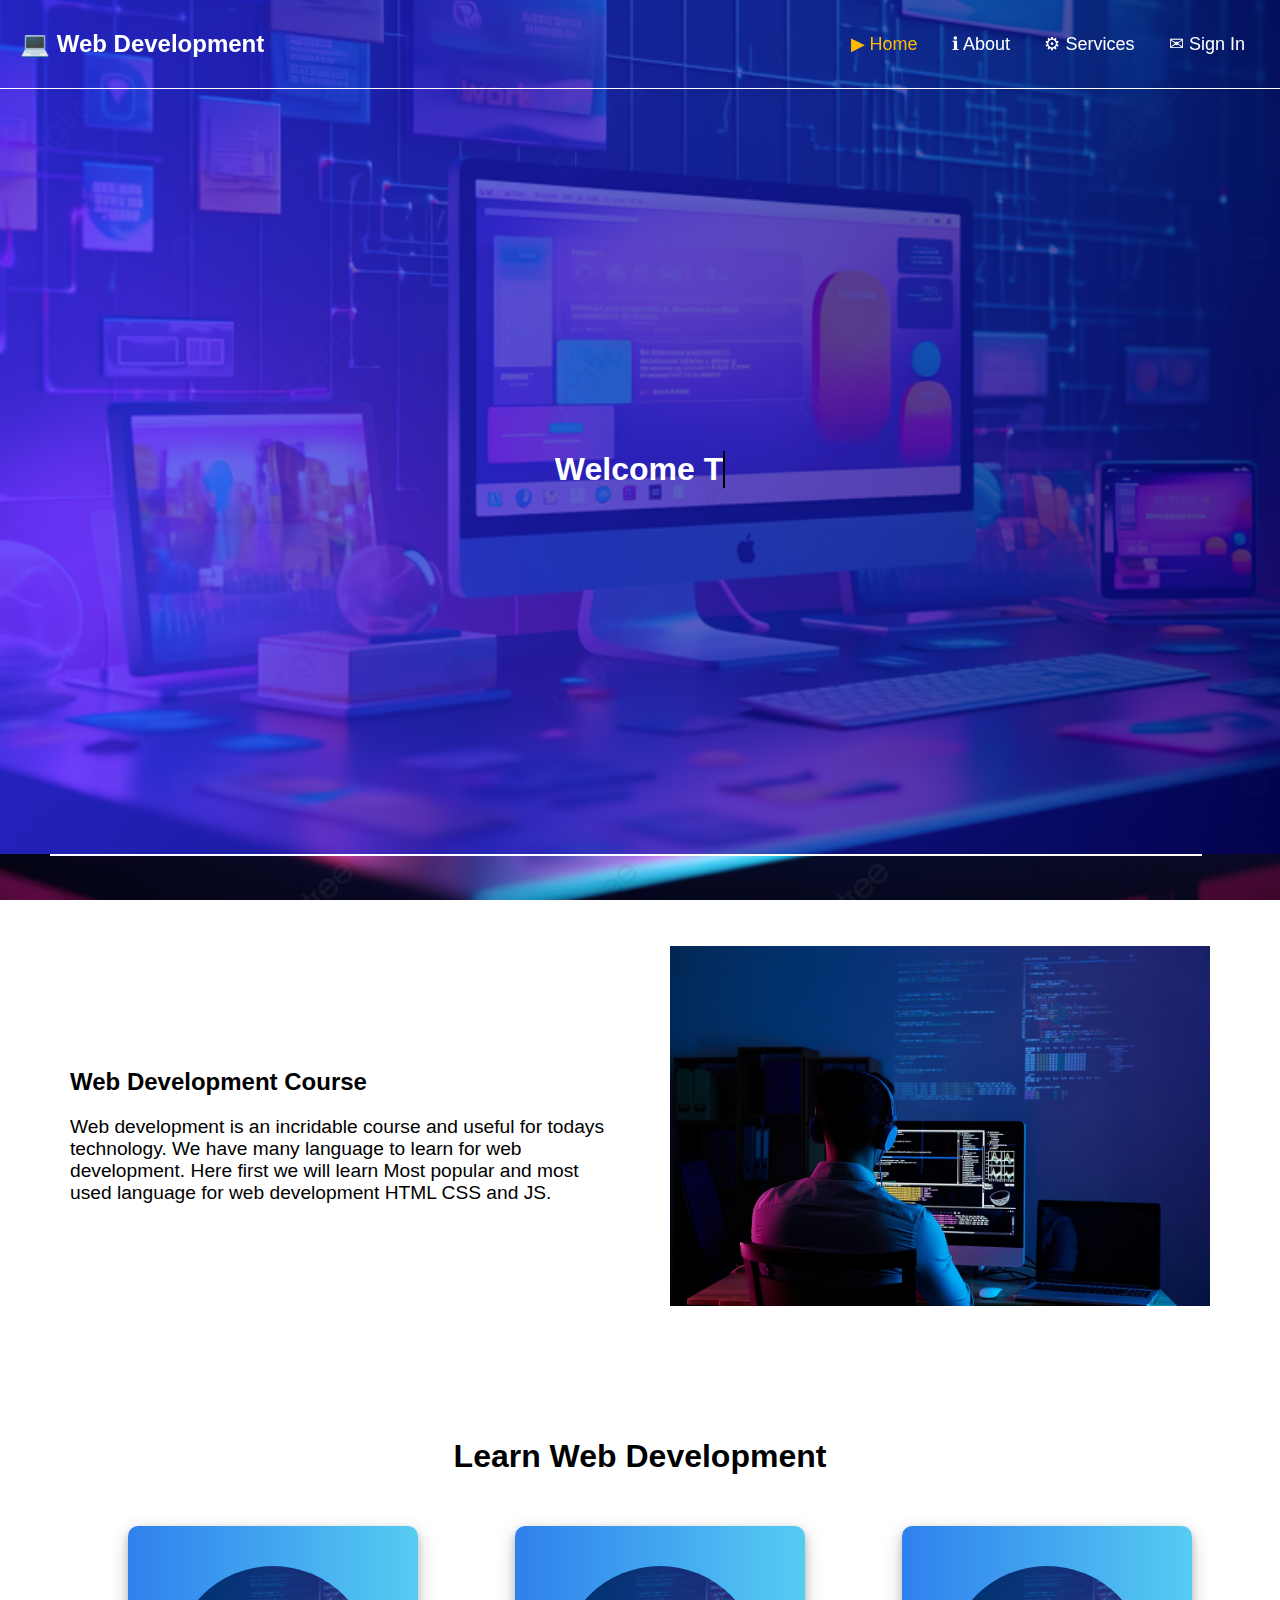
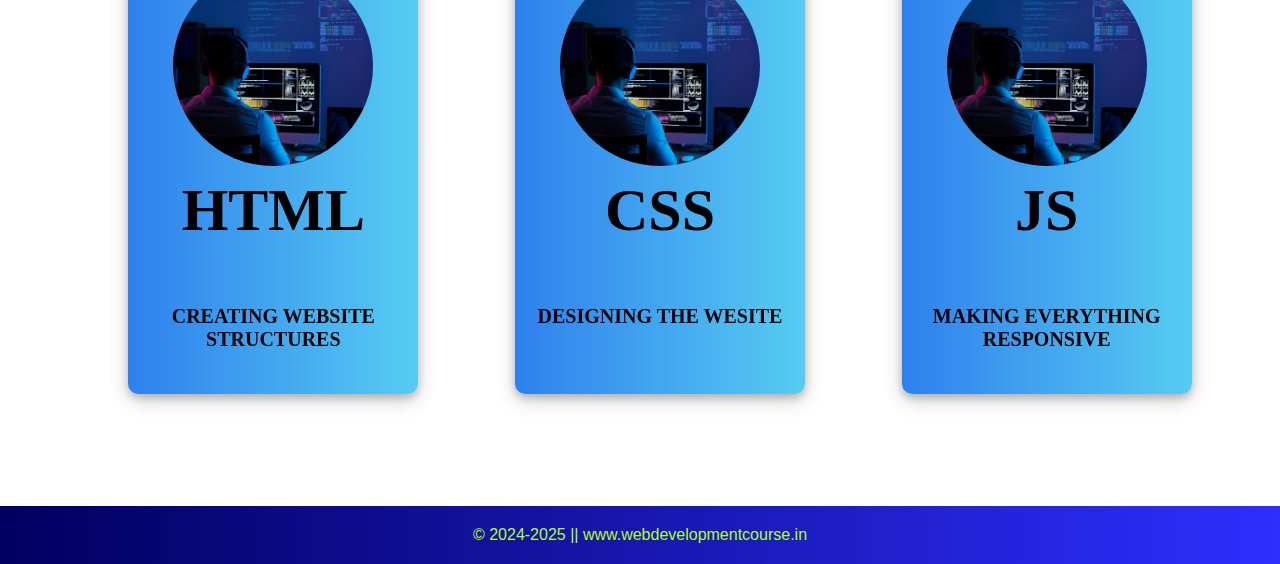
<file: index.html>
<!DOCTYPE html>
<html lang="en">

<head>
    <meta charset="UTF-8">
    <meta name="viewport" content="width=device-width, initial-scale=1.0">
    <link rel="stylesheet" href="style.css">
    <title>Web Development Course</title>
</head>

<body>
        <nav>
            <h2>&#x1F4BB; Web Development</h2>
        <div class="navbar">
            <button class="menu-button" onclick="toogleNav()">&#9776;</button>
            <div id="navLinks" class="nav-links">
                <div class="search"><input type="search" placeholder="Search">
                    <div class="lin"></div><span>&#x1F50E;</span>
                </div>
                <button class="close-button" onclick="toogleNav()">&times;</button>
                <a class="navlink" id="home-link" href="index.html">&#x25B6; Home</a>
                <a class="navlink" id="home-link" href="about.html">&#x2139; About</a>
                <a class="navlink" id="home-link" href="service.html">&#x2699; Services</a>
                <a class="navlink" id="home-link" href="contact.html">&#x2709; Sign In</a>
            </div>
        </div>
    </nav>

    <!-- Welcome to web development -->

    <div class="wlcmpage">
        <div class="typewriter">
            <h1 id="text"></h1>
        </div>
    </div>
    <div class="line"></div>

    <!-- first section -->

    <section>
        <div class="grid grid-two-cols">

            <div class="port-intro">
                <h2 class="section-common-heading">Web Development Course</h2>
                <p>Web development is an incridable course and useful for todays technology. We have many language to learn for web development. Here first we will learn Most popular and most used language for web development HTML CSS and JS.</p>
            </div>
            <div class="port-img"><img src="software-developer-6521720_1280.jpg" alt=""></div>
        </div>
    </section>
    <div class="line"></div>
    <!-- First Section Ends -->
    <!-- Second Section -->
    <section>
        <div class="section-heading">
            <h1>Learn Web Development </h1>
        </div>
        <div class="cards grid grid-three-cols">
            <div class="card">
                <div class="card-cont">

                    <div class="flip-container">
                        <div class="flip-inner-container">
                            <div class="flip-front">
                                <div class="profile-image1">
                                    
                                </div>
                                <h3>HTML</h3>
                                <h6>Creating Website Structures</h6>
                            </div>
                            <div class="flip-back">
                                <h2>LEARN HTML</h2>
                                <p>HTML stands for Hypertext Markup Language. </p>
                                <form>
                                   <a href="html.html" id="popupButton" class="submit"> Lets Go...</a>
                                </form>
                                
                            </div>
                        </div>
                    </div>
                </div>
            </div>
            <div class="card">
                <div class="card-cont">

                    <div class="flip-container">
                        <div class="flip-inner-container">
                            <div class="flip-front">
                                <div class="profile-image1">

                                </div>
                                <h3>CSS</h3>
                                <h6>Designing the wesite</h6>
                            </div>
                            <div class="flip-back">
                                <h2>LEARN CSS</h2>
                                <p>HTML stands for Hypertext Markup Language. </p>
                                <form>
                                    <a href="css.html" id="popupButton" class="submit">Lets Go...</a>
                                </form>
                            </div>
                        </div>
                    </div>
                </div>
            </div>
            <div class="card">
                <div class="card-cont">

                    <div class="flip-container">
                        <div class="flip-inner-container">
                            <div class="flip-front">
                                <div class="profile-image1">

                                </div>
                                <h3>JS</h3>
                                <h6>Making everything responsive</h6>
                            </div>
                            <div class="flip-back">
                                <h2>LEARN JS</h2>
                                <p>HTML stands for Hypertext Markup Language. </p>
                                <form>
                                    <a href="script.html" id="popupButton" class="submit">Lets Go...</a>
                                </form>
                            </div>
                        </div>
                    </div>
                </div>
            </div>

        </div>
    </section>
    
    <!-- Second Section ends -->
    <!-- Footer Section -->

    <footer>
        <div class="ends">&copy; 2024-2025 || www.webdevelopmentcourse.in</div>
    </footer>
    <!-- footer section ends -->


    <!-- back to top button -->
    <div class="back-to-top">
        <a href=""><button id="back-to-top" title="Back to top">&#x2191;</button></a>
    </div>
    <!-- back to top ends -->
    <script src="script.js"></script>
</body>
</html>
</file>
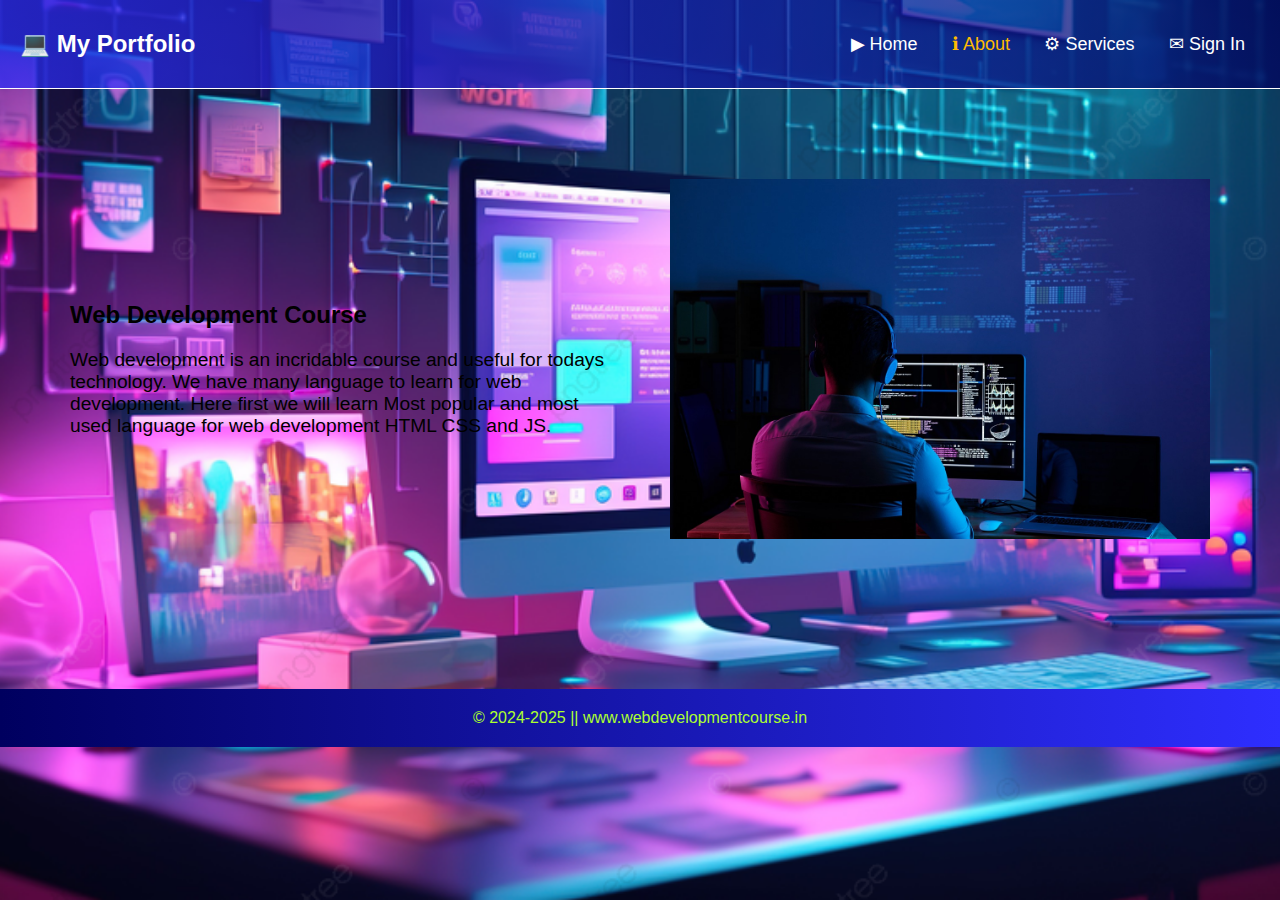
<file: about.html>
<!DOCTYPE html>
<html lang="en">
<head>
    <meta charset="UTF-8">
    <meta name="viewport" content="width=device-width, initial-scale=1.0">
    <link rel="stylesheet" href="style.css">
    <title>Document</title>
</head>
<body>
    <nav>
        <h2>&#x1F4BB; My Portfolio</h2>
                <div class="navbar">
                    <button class="menu-button" onclick="toogleNav()">&#9776;</button>
                    <div id="navLinks" class="nav-links">
                        <button class="close-button" onclick="toogleNav()">&times;</button>
                    <a class="navlink" id="home-link" href="index.html">&#x25B6; Home</a>
                    <a class="navlink" id="home-link" href="about.html">&#x2139; About</a>
                    <a class="navlink" id="home-link" href="service.html">&#x2699; Services</a>
                    <a class="navlink" id="home-link" href="contact.html">&#x2709; Sign In</a>
                </div>
            </div>
        </nav>


        <!-- ABOUT CONTENT -->

        <section>
            <div class="grid grid-two-cols">
    
                <div class="port-intro">
                    <h2 class="section-common-heading">Web Development Course</h2>
                    <p>Web development is an incridable course and useful for todays technology. We have many language to learn for web development. Here first we will learn Most popular and most used language for web development HTML CSS and JS.</p>
                </div>
                <div class="port-img"><img src="software-developer-6521720_1280.jpg" alt=""></div>
            </div>
        </section>


        <!-- FOOTER -->

        <footer>
            <div class="ends">&copy; 2024-2025 || www.webdevelopmentcourse.in</div>
        </footer>

        
        <script src="script.js"></script>
</body>
</html>
</file>
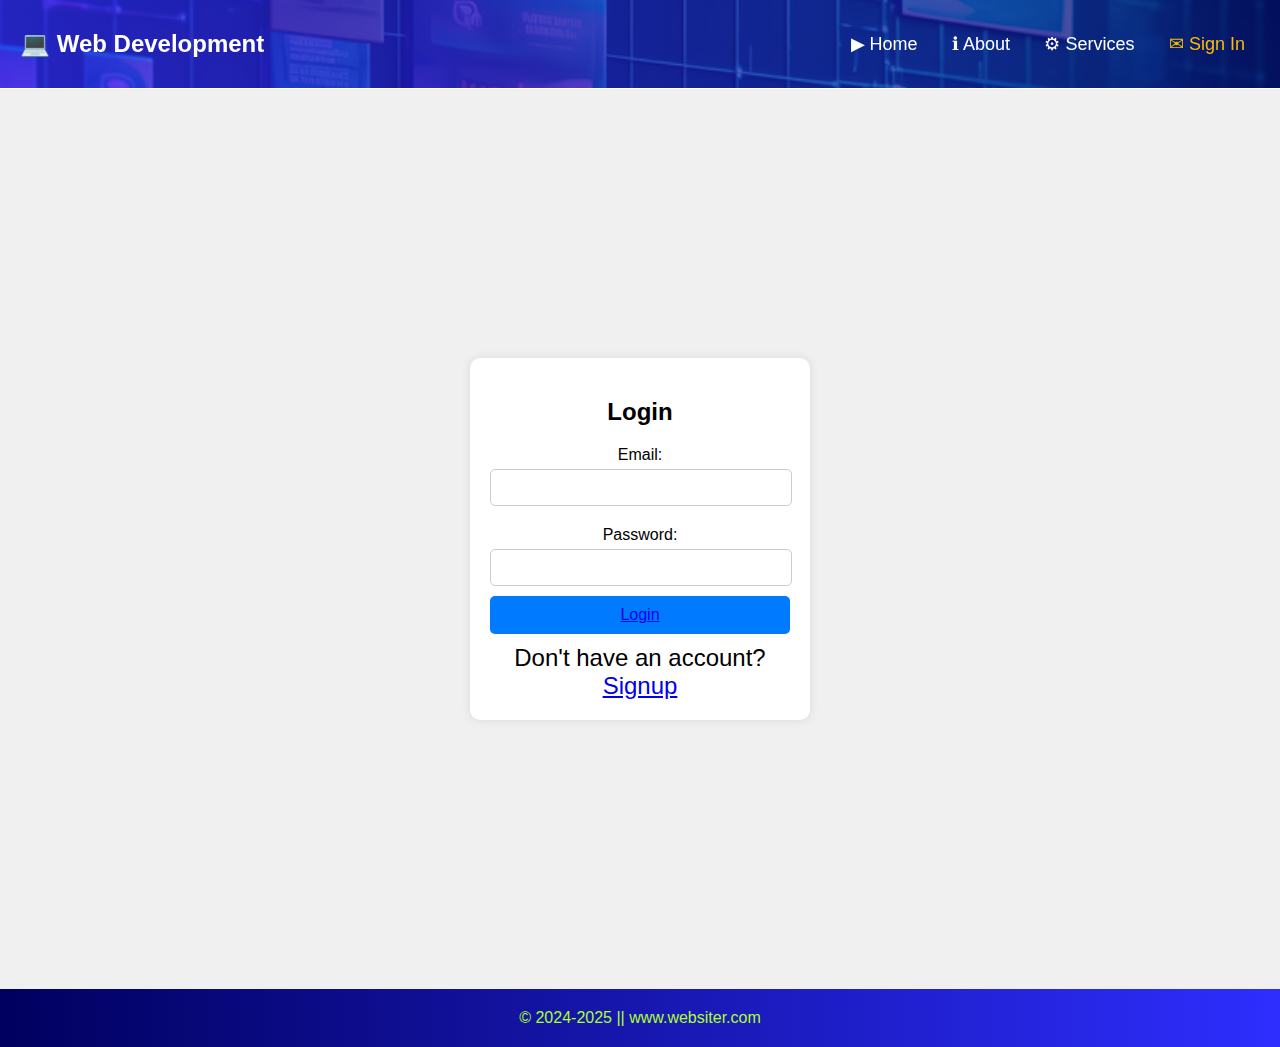
<file: contact.html>
<!DOCTYPE html>
<html lang="en">

<head>
    <meta charset="UTF-8">
    <meta name="viewport" content="width=device-width, initial-scale=1.0">
    <link rel="stylesheet" href="style.css">
    <link rel="stylesheet" href="login-signup.css">
    <title>Login/Signup</title>
</head>

<body>


    <!-- ------------------------------------------Navbar---------------------------------------------------->


    <nav>
        <h2>&#x1F4BB; Web Development</h2>
        <div class="navbar">
            <button class="menu-button" onclick="toogleNav()">&#9776;</button>
            <div id="navLinks" class="nav-links">
                <div class="search"><input type="search" placeholder="Search">
                    <div class="lin"></div><span>&#x1F50E;</span>
                </div>
                <button class="close-button" onclick="toogleNav()">&times;</button>
                <a class="navlink" id="home-link" href="index.html">&#x25B6; Home</a>
                <a class="navlink" id="home-link" href="about.html">&#x2139; About</a>
                <a class="navlink" id="home-link" href="service.html">&#x2699; Services</a>
                <a class="navlink" id="home-link" href="contact.html">&#x2709; Sign In</a>
            </div>
        </div>
    </nav>


    <!-- ------------------------------------------Login signup container------------------------------------>

<section class="body">
        <div class="container">
            <div class="form-container hidden" id="loginform">
                <h2>Login</h2>
                <form >
                    <label for="loginEmail">Email:</label>
                    <input type="email" id="loginEmail" name="email" required>
                    <label for="loginPassword" >Password:</label>
                    <input type="password" name="password" id="loginPassword" required>
                    <button ><a href="profile/profile.html">Login</a></button>
                </form>
                <p >Don't have an account? <a href="#" id="showSignup">Signup</a></p>
            </div>
            <div class="form-container " id="signupform">
                <h2>Signup</h2>
                <form>
                    <label for="signupEmail">Email:</label>
                    <input type="email" id="signupEmail" required>
                    <label for="signupPassword">Password:</label>
                    <input type="password" id="signupPassword" required>
                    <label for="signupConfirmPassword">Confirm Password:</label>
                    <input type="password" id="signupConfirmPassword" required>

                    <button type="submit">Signup</button>
                </form>
                <p>Already have an account? <a href="#" id="showlogin">Login</a></p>
            </div>
        </div>
    </section>


    <!-- ------------------------------------------footer---------------------------------------------------->


    <footer>
        <div class="ends">&copy; 2024-2025 || www.websiter.com</div>
    </footer>
    <div class="back-to-top">
        <a href=""><button id="back-to-top" title="Back to top">&#x2191;</button></a>
    </div>
    <script src="login.js"></script>
    <script src="script.js"></script>
</body>

</html>
</file>
<file: style.css>
body {
    margin: 0;
    padding: 0;
    font-family: Arial, sans-serif;
    overflow-x: hidden;
    background-image: url(pngtree-a-conceptual-illustration-of-web-design-development-and-seo-optimization-in-image_13584944.png);
    background-size: cover;
    background-attachment: fixed;
    background-position: center;
    backface-visibility: 50%;
}

nav {
    display: flex;
    align-items: center;
    justify-content: space-between;
    padding: 10px 20px;
    background: linear-gradient(to right, rgb(46, 46, 255, 0.7), rgb(0, 0, 95, 0.7));
    border-bottom: 1px solid white;
    
    position: sticky;
    top: 0;
    z-index: 1000;
}

.wlcmpage{
    display: flex;
    text-align: center;
    height: 85vh;
    align-items: center;
    justify-content: center;
    color: white;
    background: linear-gradient(to right, rgb(46, 46, 255, 0.7), rgb(0, 0, 95, 0.7));  
}

.typewriter h1{
    display: inline-block;
    border-right: 2px solid black;
    white-space: nowrap;
    overflow: hidden;
    font-size: 2rem;
}

.typewriter h1.typing{
    animation: typing 4s steps(40, end),blink 0.75s step-end infinite;
}

@keyframes typing{
    from {width: 0;}
    to{width: 100%; }
}

@keyframes blink{
    from, to {border-color: transparent;}
    50%{border-color: black;}
}

nav h2 {
    color: rgb(255, 255, 255);
}

.nav-links a {
    padding: 10px 15px;
    text-decoration: none;
    font-size: 18px;
    color: white;
    display: inline-block;
    position: relative;
}

.nav-links a::after {
    content: "";
    display: block;
    width: 0;
    height: 2px;
    background-color: rgb(60, 255, 0);
    position: absolute;
    bottom: 0;
    left: 0;
    transition: width .5s;

}

.nav-links a:hover::after {
    width: 100%;
}

.nav-links a:hover {
    color: rgb(60, 255, 0);
}

.navlink.change {
    color: #ffbb00;
}

.close-button {
    display: none;
}

.menu-button {
    display: none;
}

.grid {
    display: grid;
}

.grid-two-cols {
    grid-template-columns: repeat(2, 1fr);
}

.grid-three-cols {
    grid-template-columns: repeat(3, 1fr);
}
.grid-four-cols {
    grid-template-columns: repeat(4, 1fr);
}





.cards {
    height: fit-content;
    gap: 20px;
    padding: 30px;

}

.info {
    display: flex;
    flex-direction: column;
    align-items: center;
    padding: 20px;
}

.section-heading {
    text-align: center;
}

.line {
    width: 90%;
    margin: 0 50px;
    height: 2px;
    background-color: rgb(255, 255, 255);
}

section {
    margin: 40px;
}




.port-intro {
    display: flex;
    align-items: flex-start;
    justify-content: center;
    flex-direction: column;
    height: 400px;
    margin: 30px;
}
.port-intro p{
    color: black;
    font-size: 1.2rem;
    

}

.port-img img {
    width: 90%;
}

.search {
    display: none;
}

.port-img {
    display: flex;
    align-items: center;
    justify-content: center;
}

@media(max-width:758px) {
    .navbar {
        background-color: #2F80ED;
        overflow: hidden;
        position: relative;
        height: 50px;
    }

    nav {
        position: sticky;
        top: 0;
        z-index: 1000;
    }

    .menu-button {
        display: block;
        background-color: #cecece;
        border: none;
        color: white;
        padding: 10px;
        font-size: 20px;
        cursor: pointer;
        display: flex;
        align-items: center;
        justify-content: center;

    }

    .close-button {
        display: inline-block;
        position: absolute;
        top: 15px;
        right: 25px;
        background-color: #333;
        border: none;
        color: rgb(255, 255, 255);
        font-size: 24px;
        cursor: pointer;
    }

    .nav-links {
        height: 100%;
        position: fixed;
        right: -250px;
        top: 0px;
        width: 250px;
        background-color: #333;
        overflow-x: hidden;
        transition: 0.5s;
        padding-top: 60px;
        z-index: 1;
    }

    .nav-links a {
        padding: 10px 15px;
        text-decoration: none;
        font-size: 18px;
        color: white;
        display: block;
        transition: 0.3s;
    }

    .nav-links a:hover {
        background-color: #a8a8a8;
    }

    .nav-links.show {
        right: 0;
    }

    .grid-two-cols {
        grid-template-columns: repeat(1, 1fr);
    }

    .grid-three-cols {
        grid-template-columns: repeat(1, 1fr);
        padding: 20px;
    }
    .grid-four-cols {
        grid-template-columns: repeat(1, 1fr);

    }

    .search {
        width: 100%;
        padding: 10px;
        display: block;
        display: flex;
        align-items: center;
        justify-content: center;
    }

    .lin {
        width: 0.8px;
        height: 10px;
    }

    .search span {
        background-color: white;
        padding: 7px;
        cursor: pointer;
        border-top-right-radius: 20px;
        border-bottom-right-radius: 20px;
        display: flex;
        align-items: center;
        justify-content: center;
    }

    .search span:hover {
        background-color: #555;
    }
    .part1{
        display: none;
    }
    .part2 .contact {
        display: none;
    }
    .part2 .comm {
        display: none;
    }
    .part2 .social {
        display: none;
    }

    .search input[type=search] {
        padding: 10px;
        border-top-left-radius: 20px;
        border-bottom-left-radius: 20px;
        border: none;
        outline: none;

    }
}

.popup,
.pop,
.popu {
    display: none;
    position: fixed;
    top: 0;
    left: 0;
    background-color: black;
    color: white;
    z-index: 1000;
    align-items: center;
    justify-content: center;
    width: 100%;
    height: 100%;
}

::-webkit-scrollbar {
    width: 10px;

}

::-webkit-scrollbar-track {
    background: #ffffff;
    border-radius: 10px;
    border: 1px dotted black;
}

::-webkit-scrollbar-thumb {
    background-color: #1900ff;
    border-radius: 6px;
}

.popup,
.pop,
.popu,
p {
    margin: 0;
    font-size: 1.5rem;
}

#back-to-top {
    display: none;
    position: fixed;
    bottom: 20px;
    right: 30px;
    z-index: 90;
    bottom: none;
    background-color: #555;
    color: white;
    cursor: pointer;
    padding: 15px;
    border-radius: 10px;
    font-size: 18px;
}

#back-to-top:hover {
    background-color: #000;
}

.flip-container {

    width: 250px;
    height: 450px;
    background-color: transparent;
    border-radius: 10px;
    perspective: 1200px;
}

.flip-inner-container {
    position: relative;
    width: 100%;
    height: 95%;
    text-align: center;
    transform-style: preserve-3d;
    transition: transform 0.8s;
}

.flip-container:hover .flip-inner-container {
    transform: rotateY(180deg);
}

.flip-front,
.flip-back {
    position: absolute;
    width: 100%;
    height: 100%;
    backface-visibility: hidden;
    /* background-color: green; */
    border-radius: 10px;
    box-shadow: 0 4px 8px 0 rgba(0, 0, 0, 0.2), 0 6px 20px 0 rgba(0, 0, 0, 0.19);
}


.flip-front {
    background: #56CCF2;
    background: -webkit-linear-gradient(to right, #2F80ED, #56CCF2);
    background: linear-gradient(to right, #2F80ED, #56CCF2);
    color: #ffffff;
    padding: 20px;
}

.flip-front .profile-image1 {
    background-image: url("software-developer-6521720_1280.jpg");
    background-position: center;
    background-repeat: no-repeat;
    background-size: cover;
    width: 200px;
    height: 200px;
    border-radius: 50%;
    margin: auto;
    margin-top: 20px;
}

.flip-front h3 {
    margin-top: 10px;
    font-size: 60px;
    font-family: 'Italianno', cursive;
    color: #000000;
}

.flip-front h6 {
    font-weight: 900;
    text-transform: uppercase;
    font-size: 20px;
    margin-top: 0px;
    margin-bottom: 10px;
    color: #000000;
    font-family: 'Lilita One', cursive;

}


.flip-back {
    background: #56CCF2;
    background: -webkit-linear-gradient(to right, #2F80ED, #56CCF2);
    background: linear-gradient(to right, #2F80ED, #56CCF2);

    transform: rotateY(180deg);
    padding: 20px;
}

.flip-back form {
    margin-top: 20px;
    display: flex;
    flex-direction: column;
    align-items: center;
}

.block {
    display: inline-block;
    display: flex;
}

.flip-back form input[type="text"],
.back form textarea {
    padding: 10px;
    margin-bottom: 10px;
    border-radius: 20px;
    border: none;
    box-shadow: 0 2px 4px 0 rgba(0, 0, 0, 0.2);
    width: 90%;
    background: linear-gradient(to right, #434343, #000000);
    color: #ffffff;
}

.flip-back form .submit {
    background: linear-gradient(to left, #434343, #000000);
    color: white;
    border: none;
    padding: 10px;
    border-radius: 5px;
    box-shadow: 0 2px 4px 0 rgba(0, 0, 0, 0.2);
    width: 100px;
    cursor: pointer;
    margin-top: 10px;
}

textarea {
    font-size: 16px;
    line-height: 1.5;
    padding: 10px;
    border: none;
    border-radius: 20px;
    width: 90%;
    color: white;
    box-shadow: 0 2px 4px 0 rgba(0, 0, 0, 0.2);
    background: linear-gradient(to right, #434343, #000000);
}

.flip-back form .submit:hover {
    background: linear-gradient(to right, #434343, #000000);
}

.flip-back .social-icons {
    margin-top: 20px;
    display: flex;
    justify-content: center;
}

.flip-back .social-icons a {
    margin-right: 10px;
    color: #fff;
    font-size: 20px;
    padding: 10px;
    width: 30px;
    height: 30px;
    font-size: 30px;
    border-radius: 50%;
    background-color: #000000;
}
 .social-icons a {
    margin-right: 10px;
    color: #fff;
    font-size: 20px;
    padding: 10px;
    width: 30px;
    height: 30px;
    font-size: 30px;
    border-radius: 50%;
    background-color: #000000;
}
.white{
    background-color: white;
    margin: 0;
    width: 100%;
    height: 0.01rem;
    
}
.credit a {
    text-decoration: none;
    color: #fff;
    font-weight: 800;
}

.credit {
    color: #fff;
    text-align: center;
    margin-top: 10px;
    font-family: Verdana, Geneva, Tahoma, sans-serif;
}

.card-cont {

    display: flex;
    flex-direction: column;
    justify-content: center;
    align-items: center;
}



footer{
    margin-top: 100px;
    position: relative;
    background: linear-gradient(to right,  rgb(0, 0, 95), rgb(46, 46, 255));
    color: greenyellow;
}

.ends{
    text-align: center;
    padding: 20px;
}
</file>
<file: login-signup.css>
.body{
    display: flex;
    justify-content: center;
    align-items: center;
    height: 100vh;
    background-color: #f0f0f0;
    margin: 0;
    font-family: Arial, sans-serif;
}
.container{
    background-color: #fff;
    padding: 20px;
    border-radius: 10px;
    box-shadow: 0 0 10px rgba(0,0,0,0.1);
    width: 300px;
    text-align: center;
}
.form-container.hidden{
    display: none;
}
.form-container h2{
    margin-bottom: 20px;
}
.form-container label{
    display: block;
    margin: 10px 0 5px;
}
.form-container input{
    width: calc(100% - 20px);
    padding: 10px;
    margin-bottom: 10px;
    border: 1px solid #ccc;
    border-radius: 5px;
}

.form-container button{
    width: 100%;
    padding: 10px;
    background-color: #007bff;
    border: none;
    border-radius: 5px;
    color: #fff;
    font-size: 16px;
}
.form-container p{
    margin-top: 10px;
}

footer{
    margin-top: 0;
}
button{
    cursor: pointer;
}
button:hover{
    background-color: rgb(0, 0, 255);
}
</file>
